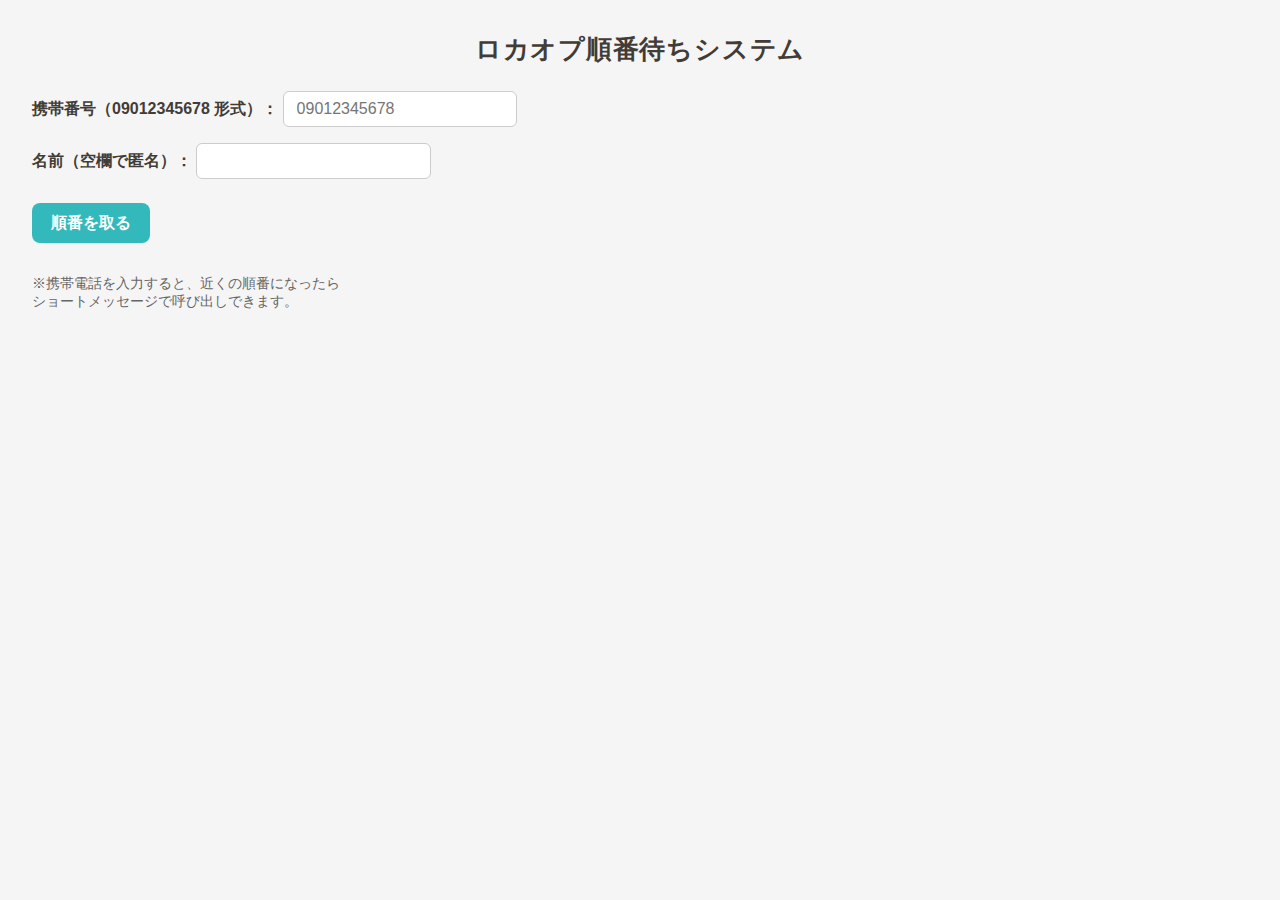
<file: docs/index.html>
<!DOCTYPE html>
<html lang="ja">
<head>
  <meta charset="UTF-8" />
  <title>ロカオプ順番待ちシステム</title>
  <link rel="stylesheet" href="style.css">
  <style>h1{text-align:center;margin-bottom:1.5rem}</style>
</head>
<body>
  <h1>ロカオプ順番待ちシステム</h1>

  <label>携帯番号（09012345678 形式）：
    <input id="phone" placeholder="09012345678">
  </label>

  <label>名前（空欄で匿名）：
    <input id="name">
  </label>

  <button onclick="take()">順番を取る</button>

  <p id="ticket"></p>
  <p id="remain"></p>

  <p style="margin-top:2rem;font-size:0.85rem;color:#666">
    ※携帯電話を入力すると、近くの順番になったら<br>
    ショートメッセージで呼び出しできます。
  </p>

  <script>
    /* ローカル保存ヘルパー */
    function loadQueue(){
      return JSON.parse(localStorage.getItem('queue') || '[]');
    }
    function saveQueue(q){
      localStorage.setItem('queue', JSON.stringify(q));
    }

    let myNo = null;

    /* 1. 順番を取る（ローカルだけで完結） */
    function take(){
      const queue = loadQueue();
      const name  = document.getElementById('name').value || '匿名';
      const phone = document.getElementById('phone').value;
      const no    = queue.length ? queue[queue.length-1].no + 1 : 1;
      queue.push({ no, name, phone });  saveQueue(queue);

      myNo = no;
      document.getElementById('ticket').textContent =
        `あなたの番号：${no}（${name}）`;
      refreshRemain();
    }

    /* 2. 残り組数を最新データで計算 */
    function refreshRemain(){
      if(myNo === null) return;
      const queue = loadQueue();                // ★ ここで毎回読み直す
      const ahead = queue.filter(t => t.no < myNo).length;
      document.getElementById('remain').textContent =
        `あと ${ahead} 組お待ちください`;
    }

    /* 5 秒ごとに残り組数を更新 */
    setInterval(refreshRemain, 5000);
  </script>
</body>
</html>
</file>
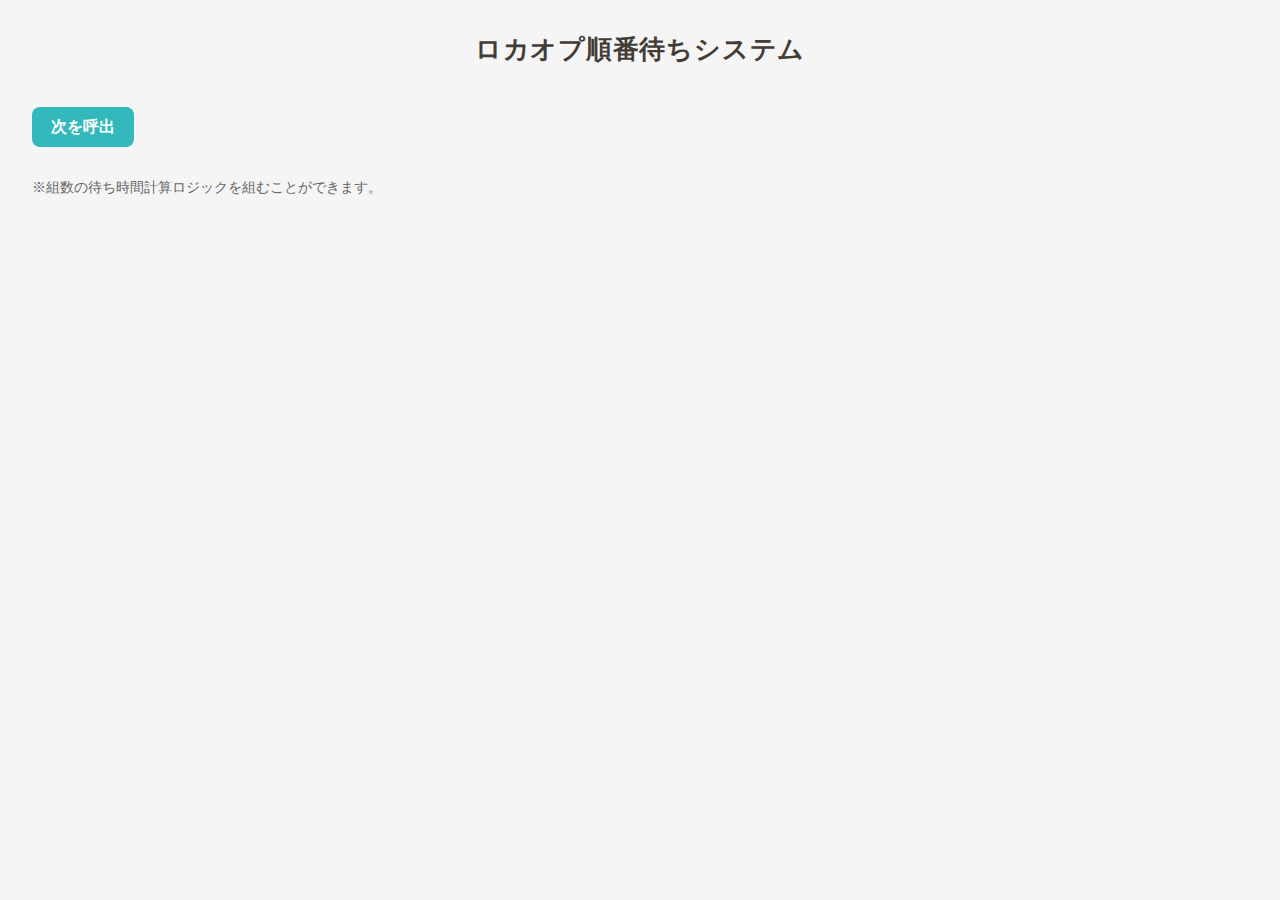
<file: docs/admin.html>
<!DOCTYPE html>
<html lang="ja">
<head>
  <meta charset="UTF-8" />
  <title>ロカオプ順番待ちシステム（管理）</title>
  <link rel="stylesheet" href="style.css">
  <style>h1{text-align:center;margin-bottom:1.5rem}</style>
</head>
<body>
  <!-- 中央タイトル -->
  <h1>ロカオプ順番待ちシステム</h1>

  <button onclick="next()">次を呼出</button>
  <ul id="list"></ul>

  <!-- 注意書き -->
  <p style="margin-top:2rem;font-size:0.85rem;color:#666">
    ※組数の待ち時間計算ロジックを組むことができます。
  </p>

  <script>
    let queue=JSON.parse(localStorage.getItem('queue')||'[]');
    function save(){localStorage.setItem('queue',JSON.stringify(queue));}
    function render(){
      const ul=document.getElementById('list'); ul.innerHTML='';
      queue.forEach(t=>{
        const li=document.createElement('li');
        li.textContent=`番号 ${t.no} : ${t.name}`;
        ul.appendChild(li);
      });
    }
    function next(){
      const finished=queue.shift();
      if(finished){alert(`呼出し：番号 ${finished.no} の方`); save(); render();}
      else alert('待ち無し');
    }
    setInterval(()=>{queue=JSON.parse(localStorage.getItem('queue')||'[]');render();},5000);
    render();
  </script>
</body>
</html>
</file>
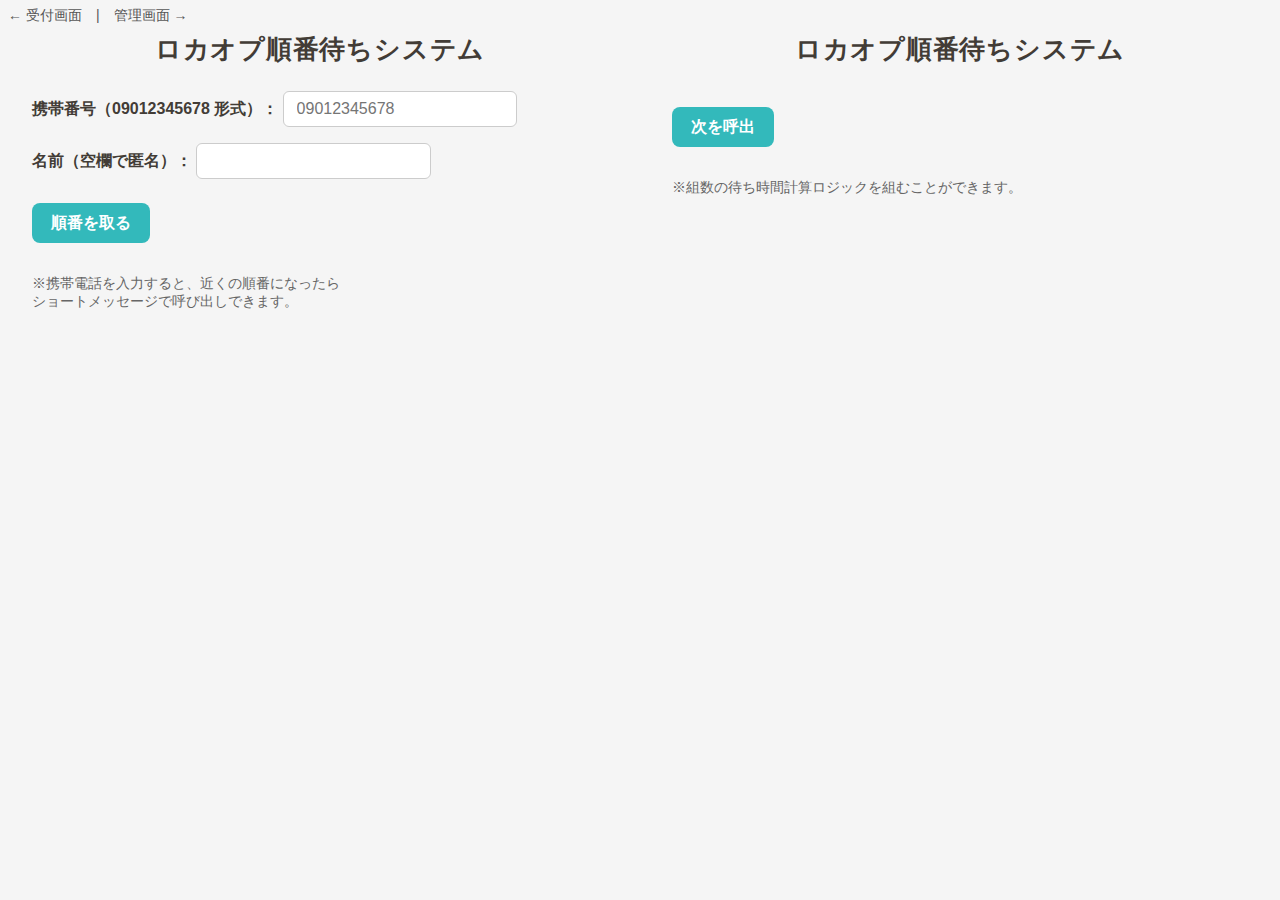
<file: docs/demo.html>
<!DOCTYPE html>
<html lang="ja">
<head>
  <meta charset="UTF-8" />
  <title>受付＋管理（デモ）</title>
  <style>
    *{margin:0;padding:0;box-sizing:border-box}
    body{display:flex;height:100vh;width:100vw}
    iframe{flex:1;border:none}
    h1{position:absolute;top:8px;left:8px;font:14px/1 sans-serif;color:#555}
  </style>
</head>
<body>
  <h1>← 受付画面 | 管理画面 →</h1>
  <!-- 左 : 受付　右 : 管理 -->
  <iframe src="index.html"></iframe>
  <iframe src="admin.html"></iframe>
</body>
</html>
</file>
<file: docs/style.css>
/* --- Locaop 風シンプル UI 共通スタイル -------------------- */

/* 色設定 */
:root {
  --main-teal:  #33b9bb;  /* ロカオプのティール */
  --dark-brown: #423c36;  /* 見出しなど濃い文字 */
  --light-gray: #f5f5f5;  /* 背景や枠線 */
}

/* 全体レイアウト */
body {
  font-family: "Noto Sans JP", sans-serif;
  margin: 0;
  padding: 2rem;
  background: var(--light-gray);
  color: var(--dark-brown);
}

/* 見出し */
h1 {
  margin-top: 0;
  font-size: 1.6rem;
  letter-spacing: 0.03em;
}

/* ラベルと入力 */
label {
  display: block;
  margin: 1rem 0 0.5rem;
  font-weight: 600;
}
input {
  padding: 0.5rem 0.8rem;
  border: 1px solid #ccc;
  border-radius: 6px;
  font-size: 1rem;
}

/* ボタン */
button {
  margin-top: 1rem;
  padding: 0.6rem 1.2rem;
  font-size: 1rem;
  font-weight: 700;
  color: #fff;
  background: var(--main-teal);
  border: none;
  border-radius: 8px;
  cursor: pointer;
  transition: opacity 0.2s;
}
button:hover { opacity: 0.85; }

/* 結果表示 */
#result { margin-top: 1rem; font-size: 1.2rem; }

/* 管理画面：待ち行列リスト */
ul { list-style: none; padding: 0; }
li {
  background: #fff;
  margin: 0.4rem 0;
  padding: 0.6rem 1rem;
  border-radius: 6px;
  box-shadow: 0 2px 4px rgba(0,0,0,0.05);
  font-size: 0.95rem;
}
</file>
